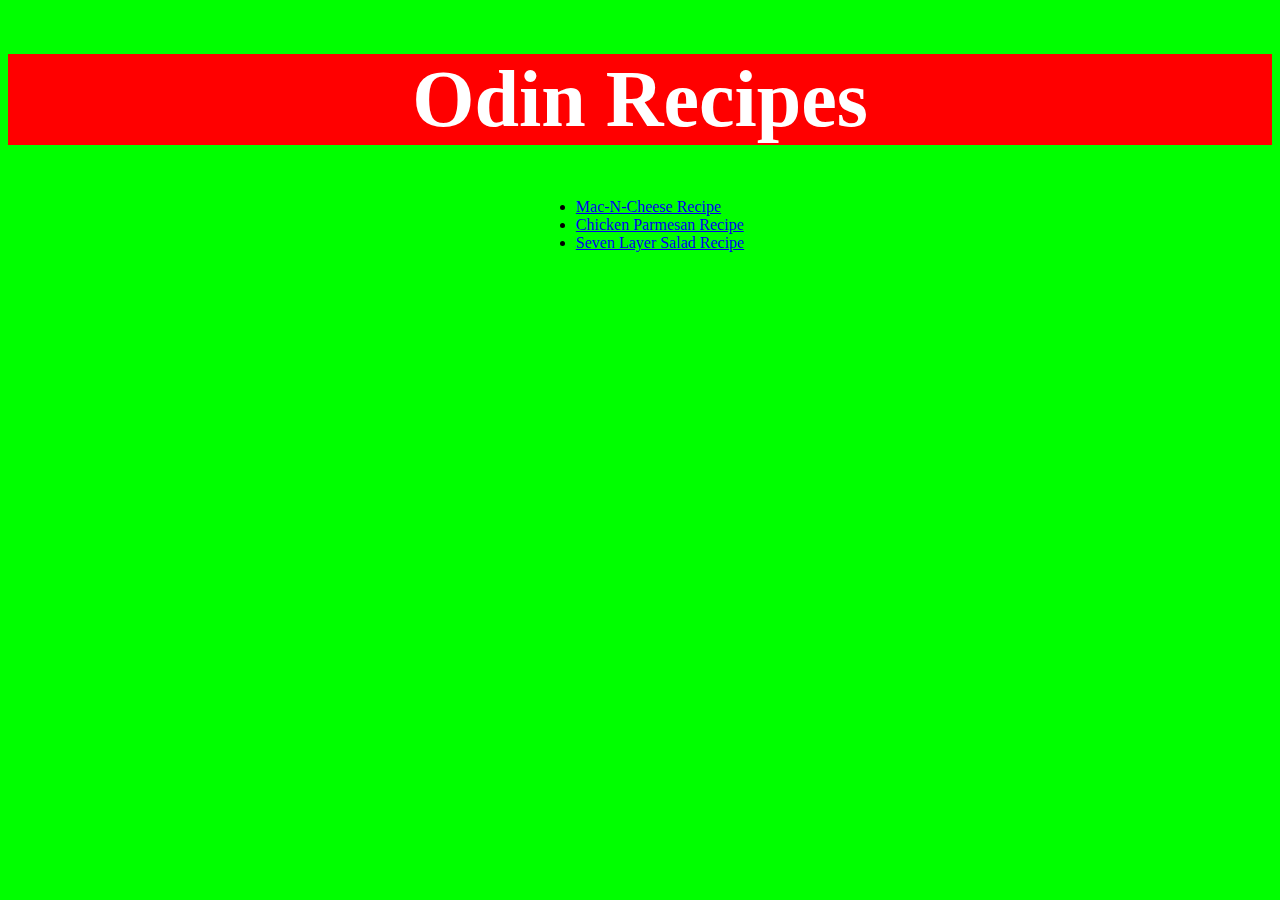
<file: index.html>
<!DOCTYPE html>

<html lang="en">
    <head>
        <meta charset="utf-8">
        <title>Odin Recipes</title>
        <link rel="stylesheet" href="style.css">
    </head>

    <body>
        <div class="title">
            <h1>Odin Recipes</h1>
        </div>

        <div>
            <ul>
                <li><a href="recipes/macncheese.html">Mac-N-Cheese Recipe</a></li>
                <li><a href="recipes/chickenparmesan.html">Chicken Parmesan Recipe</a></li>
                <li><a href="recipes/sevenlayersalad.html">Seven Layer Salad Recipe</a></li>
            </ul>
        </div>
       
        
        
    </body>
</html>
</file>
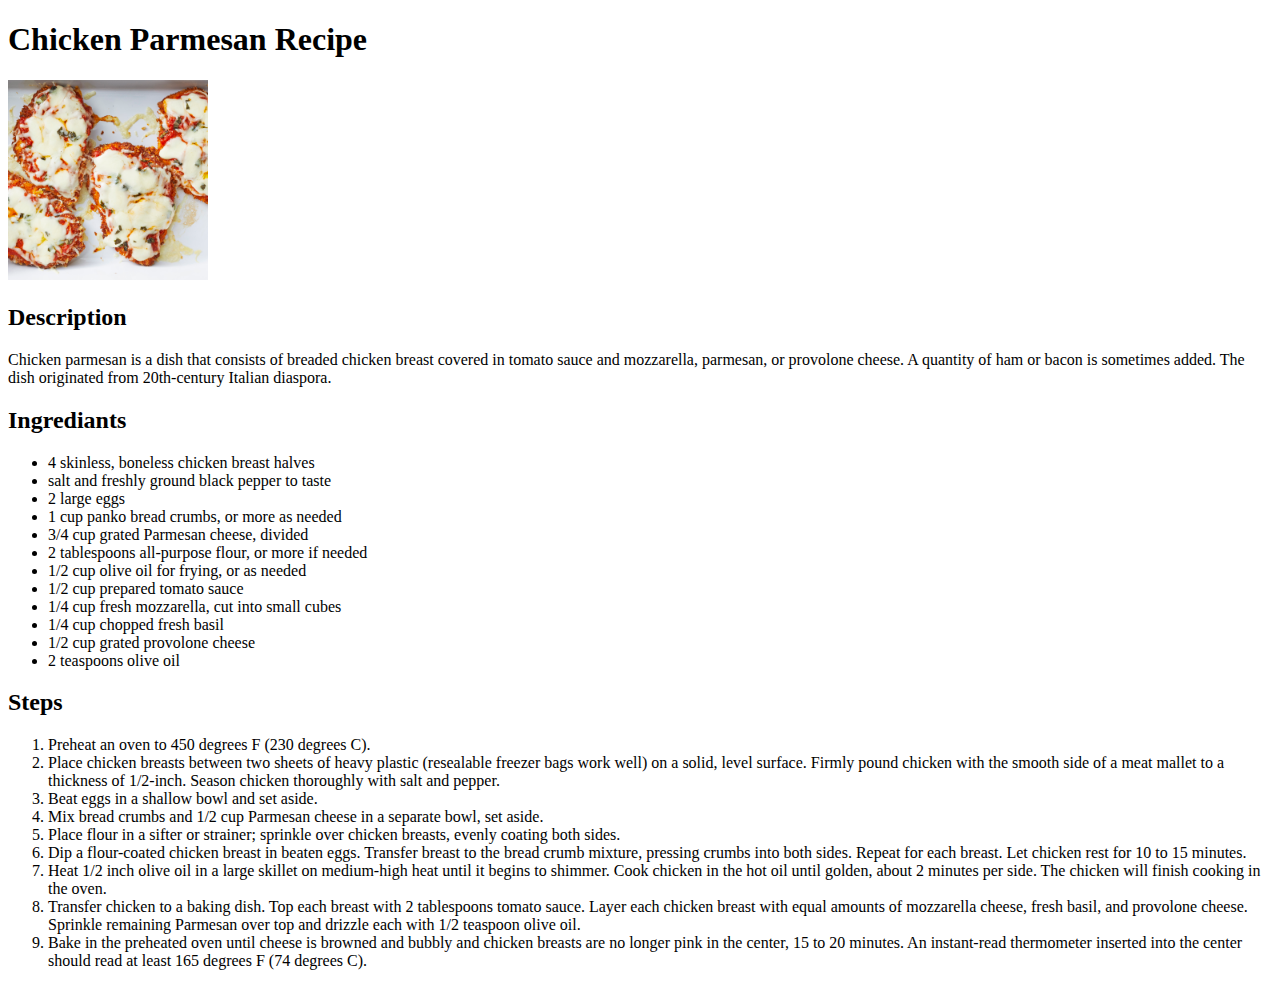
<file: recipes/chickenparmesan.html>
<!DOCTYPE html>

<html lang="en">
    <head>
        <meta charset="utf-8">
        <title>Chicken Parmesan Recipe</title>
    </head>
    
    <body>
        <h1>Chicken Parmesan Recipe</h1>

        <img src="../img/chickenparm.jpg" alt="Chicken Parmesan" width="200px" height="200px"/>

        <h2>Description</h2>

        <p>Chicken parmesan is a dish that consists of breaded chicken breast covered in tomato
            sauce and mozzarella, parmesan, or provolone cheese. A quantity of ham or bacon is sometimes 
            added. The dish originated from 20th-century Italian diaspora.
        </p>

        <h2>Ingrediants</h2>

        <ul>
            <li>4 skinless, boneless chicken breast halves</li>
            <li>salt and freshly ground black pepper to taste</li>
            <li>2 large eggs</li>
            <li>1 cup panko bread crumbs, or more as needed</li>
            <li>3/4 cup grated Parmesan cheese, divided</li>
            <li>2 tablespoons all-purpose flour, or more if needed</li>
            <li>1/2 cup olive oil for frying, or as needed</li>
            <li>1/2 cup prepared tomato sauce</li>
            <li>1/4 cup fresh mozzarella, cut into small cubes</li>
            <li>1/4 cup chopped fresh basil</li>
            <li>1/2 cup grated provolone cheese</li>
            <li>2 teaspoons olive oil</li>
            
        </ul>

        <h2>Steps</h2>

        <ol>
            <li>Preheat an oven to 450 degrees F (230 degrees C).</li>
            <li>Place chicken breasts between two sheets of heavy plastic (resealable freezer bags work well) on a solid, level surface. Firmly pound chicken with the smooth side of a meat mallet to a thickness of 1/2-inch. Season chicken thoroughly with salt and pepper.</li>
            <li>Beat eggs in a shallow bowl and set aside.</li>
            <li>Mix bread crumbs and 1/2 cup Parmesan cheese in a separate bowl, set aside.</li>
            <li>Place flour in a sifter or strainer; sprinkle over chicken breasts, evenly coating both sides.</li>
            <li>Dip a flour-coated chicken breast in beaten eggs. Transfer breast to the bread crumb mixture, pressing crumbs into both sides. Repeat for each breast. Let chicken rest for 10 to 15 minutes.</li>
            <li>Heat 1/2 inch olive oil in a large skillet on medium-high heat until it begins to shimmer. Cook chicken in the hot oil until golden, about 2 minutes per side. The chicken will finish cooking in the oven.</li>
            <li>Transfer chicken to a baking dish. Top each breast with 2 tablespoons tomato sauce. Layer each chicken breast with equal amounts of mozzarella cheese, fresh basil, and provolone cheese. Sprinkle remaining Parmesan over top and drizzle each with 1/2 teaspoon olive oil.</li>
            <li>Bake in the preheated oven until cheese is browned and bubbly and chicken breasts are no longer pink in the center, 15 to 20 minutes. An instant-read thermometer inserted into the center should read at least 165 degrees F (74 degrees C).</li>
        </ol>
    </body>
</html>
</file>
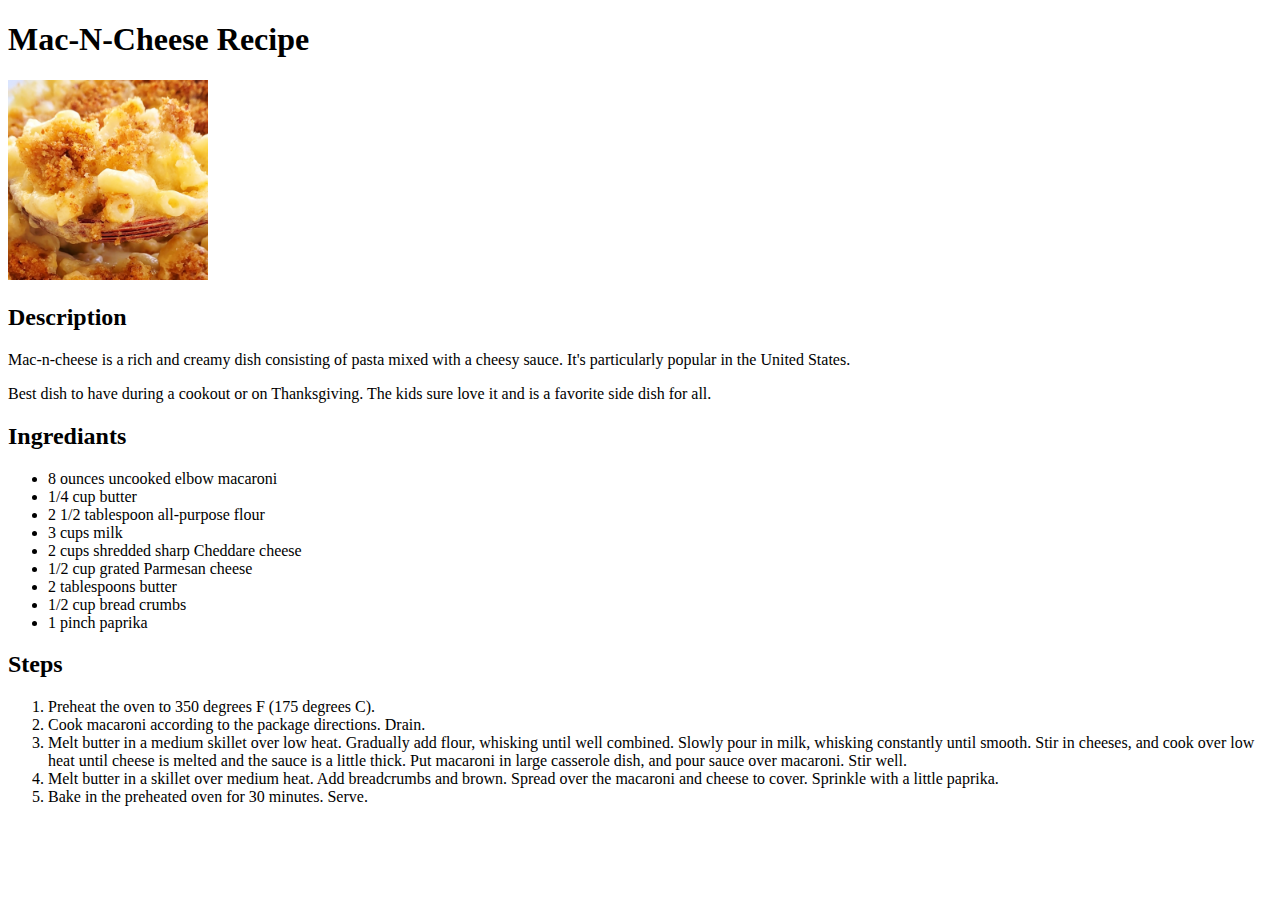
<file: recipes/macncheese.html>
<!DOCTYPE html>

<html>
    <head>
        <meta charset="utf-8">
        <title>Mac-N-Cheese Recipe</title>
    </head>

    <body>
        <h1>Mac-N-Cheese Recipe</h1>

        <img src="../img/macncheese.jpg" alt="Mac-n-cheese" width="200px" height="200px"/>

        <h2>Description</h2>

        <p>Mac-n-cheese is a rich and creamy dish consisting of pasta mixed with a cheesy sauce.
            It's particularly popular in the United States.
        </p>

        <p>Best dish to have during a cookout or on Thanksgiving. The kids sure love it and
            is a favorite side dish for all.
        </p>

        <h2>Ingrediants</h2>

        <ul>
            <li>8 ounces uncooked elbow macaroni</li>
            <li>1/4 cup butter</li>
            <li>2 1/2 tablespoon all-purpose flour</li>
            <li>3 cups milk</li>
            <li>2 cups shredded sharp Cheddare cheese</li>
            <li>1/2 cup grated Parmesan cheese</li>
            <li>2 tablespoons butter</li>
            <li>1/2 cup bread crumbs</li>
            <li>1 pinch paprika</li>
        </ul>

        <h2>Steps</h2>

        <ol>
            <li>Preheat the oven to 350 degrees F (175 degrees C).</li>
            <li>Cook macaroni according to the package directions. Drain.</li>
            <li>Melt butter in a medium skillet over low heat. Gradually add flour, whisking 
                until well combined. Slowly pour in milk, whisking constantly until smooth. Stir 
                in cheeses, and cook over low heat until cheese is melted and the sauce is a little 
                thick. Put macaroni in large casserole dish, and pour sauce over macaroni. Stir well.</li>
            <li>Melt butter in a skillet over medium heat. Add breadcrumbs and brown. Spread over the macaroni 
                and cheese to cover. Sprinkle with a little paprika.</li>
            <li>Bake in the preheated oven for 30 minutes. Serve.</li>
            
        </ol>
    </body>
</html>
</file>
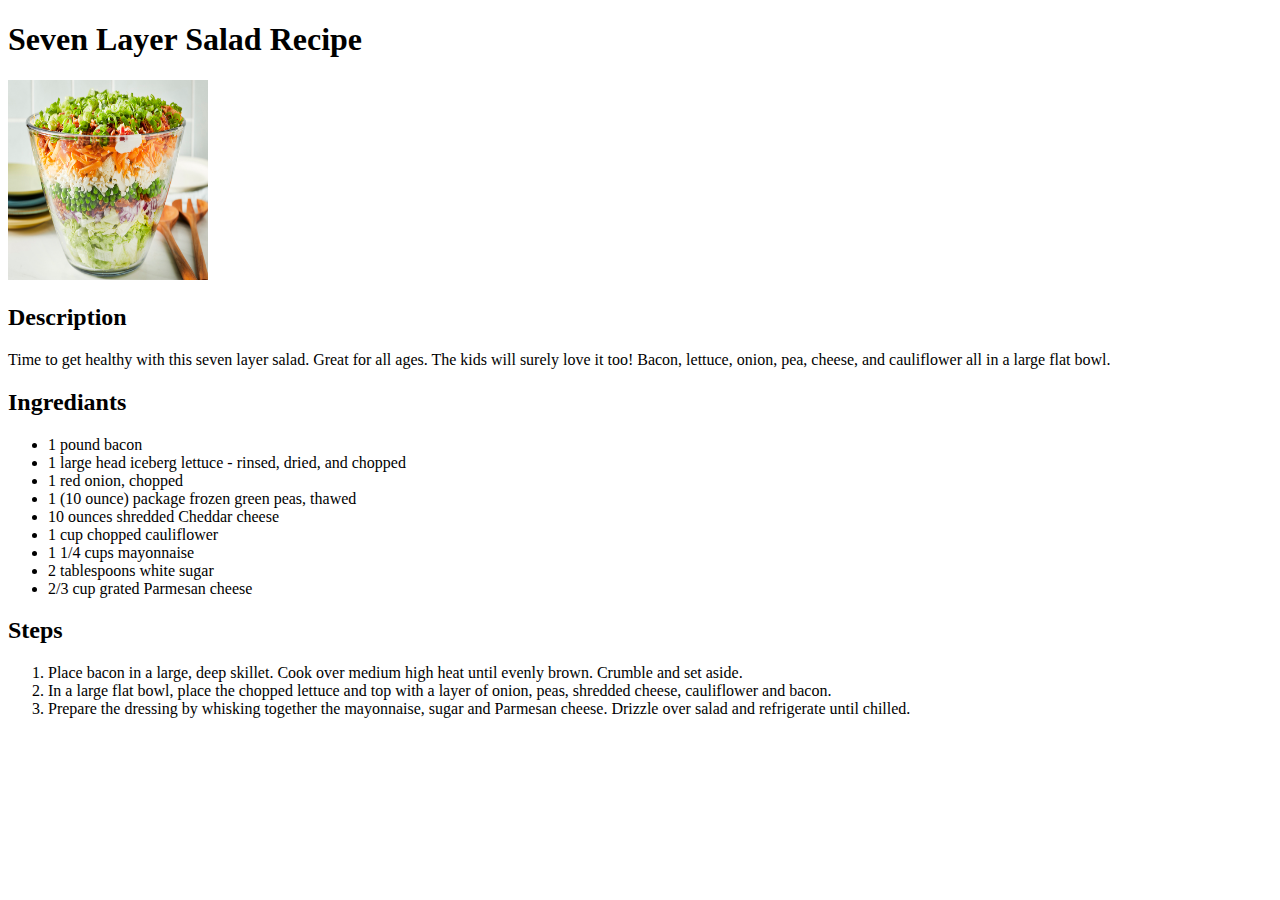
<file: recipes/sevenlayersalad.html>
<!DOCTYPE html>

<html lang="en">
    <head>
        <meta charset="utf-8">
        <title>Seven Layer Salad Recipe</title>
    </head>

    <body>
        <h1>Seven Layer Salad Recipe</h1>

        <img src="../img/sevenlayersalad.jpg" alt="Salad" width="200px" height="200px"/>

        <h2>Description</h2>

        <p>Time to get healthy with this seven layer salad. Great for all ages. The 
            kids will surely love it too! Bacon, lettuce, onion, pea, cheese, 
            and cauliflower all in a large flat bowl.
        </p>

        <h2>Ingrediants</h2>

        <ul>
            <li>1 pound bacon</li>
            <li>1 large head iceberg lettuce - rinsed, dried, and chopped</li>
            <li>1 red onion, chopped</li>
            <li>1 (10 ounce) package frozen green peas, thawed</li>
            <li>10 ounces shredded Cheddar cheese</li>
            <li>1 cup chopped cauliflower</li>
            <li>1 1/4 cups mayonnaise</li>
            <li>2 tablespoons white sugar</li>
            <li>2/3 cup grated Parmesan cheese</li>
        </ul>

        <h2>Steps</h2>

        <ol>
            <li>Place bacon in a large, deep skillet. Cook over medium high heat until evenly brown. Crumble and set aside.</li>
            <li>In a large flat bowl, place the chopped lettuce and top with a layer of onion, peas, shredded cheese, cauliflower and bacon.</li>
            <li>Prepare the dressing by whisking together the mayonnaise, sugar and Parmesan cheese. Drizzle over salad and refrigerate until chilled.</li>
        </ol>
    </body>
</html>
</file>
<file: style.css>
body {
    background-color:hsl(120,100%,50%);
}

ul {
    display: table;
    margin: 0 auto;
}

.title {
    text-align:center;
    font-size:40px;
    background-color:#F00;
    color:rgb(255,255,255);
}
</file>
